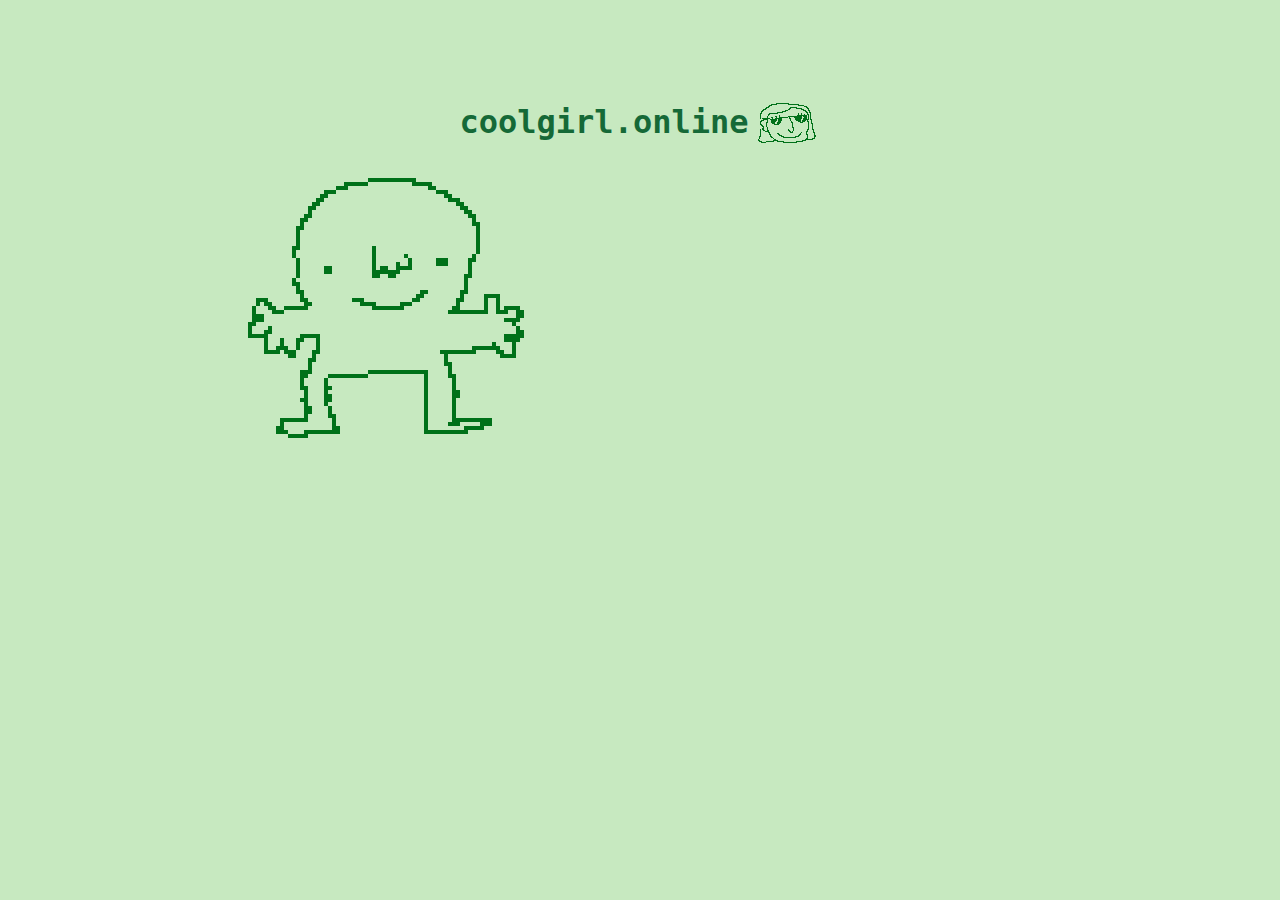
<file: index.html>
<!DOCTYPE html>
<head>
    <title>coolgirl dot online</title>
    <link rel="stylesheet" href="index.css">
    <link rel="stylesheet" href="styles/root.css">
    <meta charset="utf-8">
    <meta name="viewport" content="width=device-width, initial-scale=1">
    <script src="components/blog-list.js"></script>
    <script src="components/site-header.js"></script>
</head>
<body>
    <div class="wrapper">
        <site-header></site-header>
        <main>
            <blog-list></blog-list>
            <div class="guy">
                <img src="/assets/guy.gif" alt="a little guy" />
            </div>
            
        </main>
    </div>
</body>
</html>
</file>
<file: index.css>
body {
    font-family: Consolas, monospace;
    width: auto;
    background-color: #C7E9C0;
    color: #156937;
    image-rendering: pixelated;

    a {
        color: inherit
    }

    .wrapper {
        margin: 10vh auto;
        max-width: 800px;

        header {
            text-align: center;

            h1, p {
                margin: 0;
            }
        }

        main {
            display: flex;
            flex-direction: column;

            img {
                align-self: center;
                width: 300px;
                filter: brightness(0) invert(19%) sepia(93%) saturate(2000%) hue-rotate(125deg);
            }

            blog-list {
                align-self: end;
            }
        }
    }
}
</file>
<file: styles/root.css>
:root {
    --drawing: brightness(0) invert(19%) sepia(93%) saturate(2000%) hue-rotate(125deg);
    font-family: Consolas, -apple-system, BlinkMacSystemFont, monospace;
    image-rendering: pixelated;
}

body {
    background-color: #C7E9C0;
    color: #156937;
    margin: 5vh auto;
    max-width: 800px;
    width: auto;

    a {
        color: inherit
    }
}
</file>
